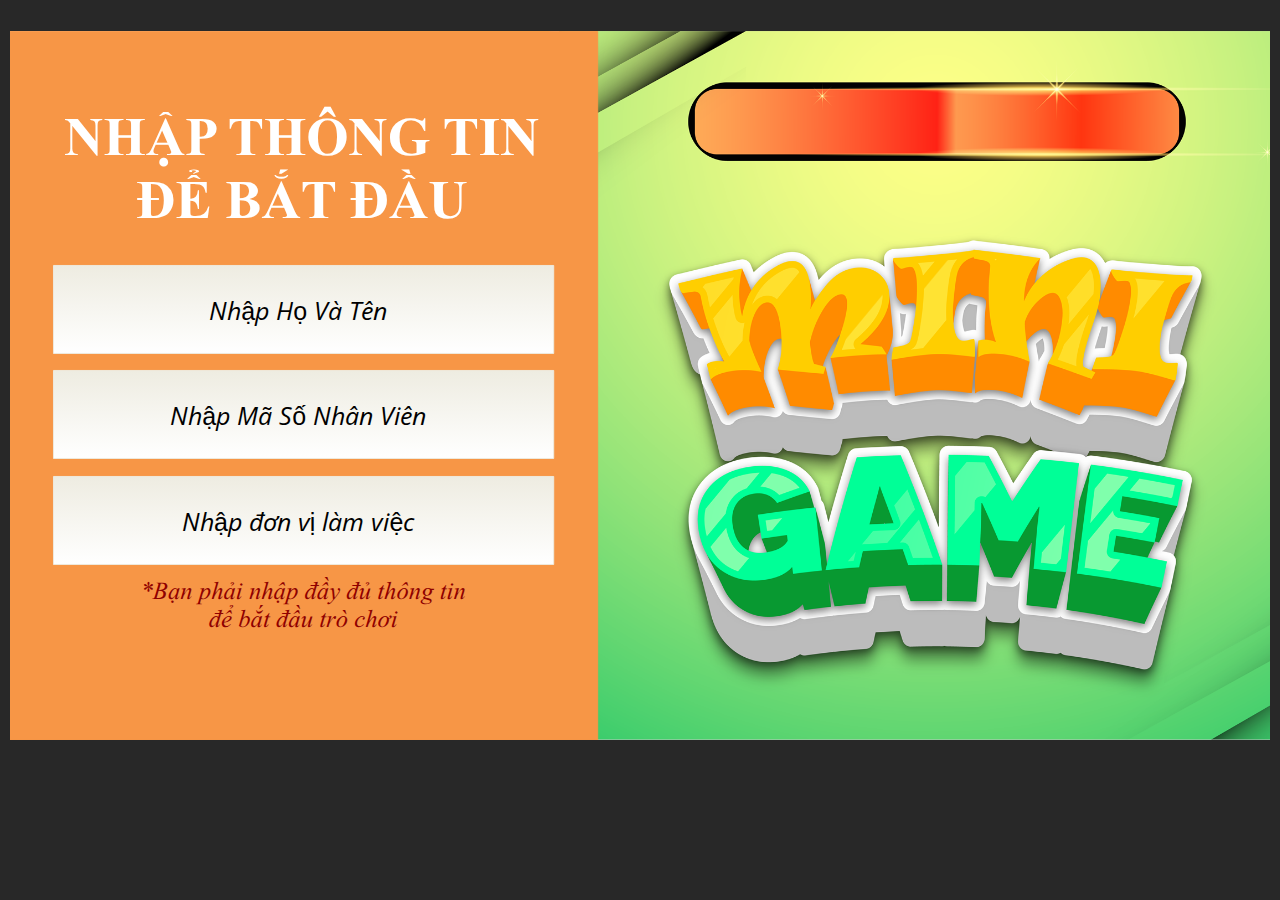
<file: index.html>
﻿<!doctype html>
<html lang="en-US">
<head>
  <meta charset="utf-8">
  <!-- Created using Storyline 360 x64 - http://www.articulate.com  -->
  <!-- version: 3.90.32893.0 -->
  <title>SO T&#192;I TR&#205; NH&#7898;</title>
  <meta http-equiv="x-ua-compatible" content="IE=edge"/>
  <meta name="viewport" content="width=device-width,initial-scale=1,user-scalable=no,shrink-to-fit=no,minimal-ui"/>
  <meta name="apple-mobile-web-app-capable" content="yes"/>
  <style>
    html, body { height: 100%; padding: 0; margin: 0 }
    #app { height: 100%; width: 100%; }
  </style>

  <script>
    window.DS = {};
    window.globals = {
      DATA_PATH_BASE: '',
      HAS_FRAME: true,
      HAS_SLIDE: true,

      lmsPresent: false,
      tinCanPresent: false,
      cmi5Present: false,
      aoSupport: false,
      scale: 'noscale',
      captureRc: false,
      browserSize: 'optimal',
      bgColor: '#282828',
      features: 'DropInAcc,DropInBase,DropInCore,DropInInteractions,DropInMisc,DropInVectors,DropInVideo,LayerPresentAsDialog,MultipleQuizTracking,UpdatedThemeEditor',
      themeName: 'unified',
      preloaderColor: '#FFFFFF',
      suppressAnalytics: false,
      productChannel: 'stable',
      publishSource: 'storyline',
      aid: 'aid|982b5509-1b52-4184-85fe-4e219e0c3761',
      cid: '5d182247-00c5-4008-b9ca-434d68f80cf0',
      playerVersion: '3.90.32893.0',
      publishTimestamp: '2024-08-17T12:05:22.7212767Z',
      maxIosVideoElements: 10,
      connectionSettings: { message: 'You%20are%20offline.%20Trying%20to%20reconnect...', useDarkTheme: false, mode: 'disabled' },
      hasFeature: function(feature) {
        return this.features.split(',').includes(feature);
      },
      
      parseParams: function(qs) {
        if (window.globals.parsedParams != null) {
          return window.globals.parsedParams;
        }
        qs = (qs || window.location.search.substr(1)).split('+').join(' ');
        var params = {},
            tokens,
            re = /[?&]?([^=]+)=([^&]*)/g;

        while (tokens = re.exec(qs)) {
          params[decodeURIComponent(tokens[1]).trim()] =
            decodeURIComponent(tokens[2]).trim();
        }
        window.globals.parsedParams = params;
        return params;
      }

    };
  </script>
  <script>
    var isIe11 = ('ActiveXObject' in window || window.MSBlobBuilder != null)
      && window.msCrypto != null && !window.ActiveXObject;
    if (isIe11) {
      window.globals.unsupportedBrowser = true;
      document.write(atob('[base64]'));
    }
  </script>

  <script>
    if (window.globals.hasFeature('MultiLanguageSinglePackageSupport')) {
      
      
    }
  </script>

  
  <script>window.THREE = { };</script>
  
</head>
<body style="background: #282828" class="cs-HTML theme-unified">
  <!-- 360 -->
  <script>!function(){var e,i=/iPhone/i,o=/iPod/i,n=/iPad/i,t=/\biOS-universal(?:.+)Mac\b/i,r=/\bAndroid(?:.+)Mobile\b/i,a=/Android/i,d=/(?:SD4930UR|\bSilk(?:.+)Mobile\b)/i,p=/Silk/i,l=/Windows Phone/i,u=/\bWindows(?:.+)ARM\b/i,b=/BlackBerry/i,s=/BB10/i,c=/Opera Mini/i,f=/\b(CriOS|Chrome)(?:.+)Mobile/i,h=/Mobile(?:.+)Firefox\b/i,v=function(e){return void 0!==e&&"MacIntel"===e.platform&&"number"==typeof e.maxTouchPoints&&e.maxTouchPoints>1&&"undefined"==typeof MSStream};e=function(e){var m={userAgent:"",platform:"",maxTouchPoints:0};e||"undefined"==typeof navigator?"string"==typeof e?m.userAgent=e:e&&e.userAgent&&(m={userAgent:e.userAgent,platform:e.platform,maxTouchPoints:e.maxTouchPoints||0}):m={userAgent:navigator.userAgent,platform:navigator.platform,maxTouchPoints:navigator.maxTouchPoints||0};var g=m.userAgent,y=g.split("[FBAN");void 0!==y[1]&&(g=y[0]),void 0!==(y=g.split("Twitter"))[1]&&(g=y[0]);var A=function(e){return function(i){return i.test(e)}}(g),w={apple:{phone:A(i)&&!A(l),ipod:A(o),tablet:!A(i)&&(A(n)||v(m))&&!A(l),universal:A(t),device:(A(i)||A(o)||A(n)||A(t)||v(m))&&!A(l)},amazon:{phone:A(d),tablet:!A(d)&&A(p),device:A(d)||A(p)},android:{phone:!A(l)&&A(d)||!A(l)&&A(r),tablet:!A(l)&&!A(d)&&!A(r)&&(A(p)||A(a)),device:!A(l)&&(A(d)||A(p)||A(r)||A(a))||A(/\bokhttp\b/i)},windows:{phone:A(l),tablet:A(u),device:A(l)||A(u)},other:{blackberry:A(b),blackberry10:A(s),opera:A(c),firefox:A(h),chrome:A(f),device:A(b)||A(s)||A(c)||A(h)||A(f)},any:!1,phone:!1,tablet:!1};return w.any=w.apple.device||w.android.device||w.windows.device||w.other.device,w.phone=w.apple.phone||w.android.phone||w.windows.phone,w.tablet=w.apple.tablet||w.android.tablet||w.windows.tablet,w}(),"object"==typeof exports&&"undefined"!=typeof module?module.exports=e:"function"==typeof define&&define.amd?define((function(){return e})):this.isMobile=e}();
    window.isMobile.apple.tablet = window.isMobile.apple.tablet ||
      (navigator.platform === 'MacIntel' && navigator.maxTouchPoints > 1);
    window.isMobile.apple.device = window.isMobile.apple.device || window.isMobile.apple.tablet;
    window.isMobile.tablet = window.isMobile.tablet || window.isMobile.apple.tablet;
    window.isMobile.any = window.isMobile.any || window.isMobile.apple.tablet;
  </script>

  <div id="focus-sink" tabindex="-1"></div>

  <div id="preso"></div>
  <script>
    (function() {

      var classTypes = [ 'desktop', 'mobile', 'phone', 'tablet' ];

      var addDeviceClasses = function(prefix, testObj) {
        var curr, i;
        for (i = 0; i < classTypes.length; i++) {
          curr = classTypes[i];
          if (testObj[curr]) {
            document.body.classList.add(prefix + curr);
          }
        }
      };

      var params = window.globals.parseParams(),
          isDevicePreview = params.devicepreview === '1',
          isPhoneOverride = params.deviceType === 'phone' || (isDevicePreview && params.phone == '1'),
          isTabletOverride = (params.deviceType === 'tablet' || isDevicePreview) && !isPhoneOverride,
          isMobileOverride = isPhoneOverride || isTabletOverride;

      var deviceView = {
        desktop: !window.isMobile.any && !isMobileOverride,
        mobile: window.isMobile.any || isMobileOverride,
        phone: isPhoneOverride || (window.isMobile.phone && !isTabletOverride),
        tablet: isTabletOverride || window.isMobile.tablet
      };

      window.globals.deviceView = deviceView;
      window.isMobile.desktop = !window.isMobile.any;
      window.isMobile.mobile = window.isMobile.any;

      addDeviceClasses('view-', deviceView);

    })();
  </script>
  
  <script src='story_content/triggers.js' type=text/javascript></script>
<script src='story_content/user.js' type=text/javascript></script>
  <div class="slide-loader"></div>

  <script>
    var doc = document, loader = doc.body.querySelector('.slide-loader'); [ 1, 2, 3 ].forEach(function(n) { var d = doc.createElement('div'); d.style.backgroundColor = window.globals.preloaderColor; d.classList.add('mobile-loader-dot'); d.classList.add('dot' + n); loader.appendChild(d); });
  </script>

  <div class="mobile-load-title-overlay" style="display: none">
    <div class="mobile-load-title">SO T&#192;I TR&#205; NH&#7898;</div>
  </div>

  <div class="mobile-chrome-warning"></div>

  
<style>
  .warn-connection-dialog {
    display: none;
    background: transparent;
    pointer-events: all;
    position: fixed;
    left: 0;
    top: 0;
    width: 100%;
    height: 100%;
    z-index: 999;
  }

  .warn-connection-content {
    pointer-events: all;
    border-radius: 4px;
    background: white;
    border: 1px solid #E7E7E7;
    color: #333333;
    box-shadow: 0 2px 4px rgba(0, 0, 0, 0.25);
    transition: all 150ms ease-out;
    position: absolute;
    white-space: nowrap;
  }

  .view-phone.is-landscape .warn-connection-content {
    left: 23px;
    bottom: 23px;
  }

  .view-tablet.is-landscape .warn-connection-content {
    left: 50%;
    top: 20px;
    transform: translateX(-50%);
  }

  .view-mobile.is-portrait .warn-connection-content {
    transform: translate(-50%, calc(-100% - 15px));
  }

  .warn-connection-content p {
    display: inline-block;
    margin: 0 8px 0 0;
    line-height: 33px;
    font-size: 11px;
  }

  .warn-connection-content svg {
    position: relative;
    vertical-align: middle;
    margin: 0 2px 2px 8px;
  }

  .view-desktop .warn-connection-content {
    left: 1.5em;
    bottom: 1.5em;
  }

  .view-desktop .warn-connection-content p {
    font-size: 1.1em;
  }

  .is-offline .warn-connection-dialog {
    display: block;
  }

  .is-offline .cs-panel * {
    pointer-events: none !important;
  }

  .is-offline .cs-panel {
    pointer-events: all !important;
  }

  .is-offline #nav-controls * {
    pointer-events: none !important;
  }

  .is-offline #nav-controls {
    pointer-events: all !important;
  }
</style>

<div class="warn-connection-dialog" role="alertdialog" aria-modal="true" tabindex="0" aria-labelledby="warn-connection-message">
  <div class="warn-connection-content">
    <svg width="17" height="15" viewBox="0 0 17 15" xmlns="http://www.w3.org/2000/svg">
      <path fill="#8F0000" stroke="white" d="M16.07,12.98 L15.88,12.23 L9.51,1.21 C8.97,0.26,7.6,0.26,7.06,1.21 L0.69,12.23 C0.15,13.16,0.81,14.36,1.91,14.36 H14.65 C15.47,14.36,16.05,13.7,16.07,12.98 Z"/>
      <path fill="white" stroke="white" d="M8.58,5.5 C8.35,5.28,8.5,5.35,8.21,5.32 C8.09,5.35,7.97,5.49,7.96,5.67 C7.97,5.79,7.98,5.92,7.98,6.04 L7.98,6.04 C7.99,6.17,8,6.31,8.01,6.43 L8.01,6.44 C8.03,6.92,8.06,7.41,8.09,7.9 L8.09,7.9 C8.12,8.39,8.14,8.88,8.17,9.37 C8.17,9.39,8.18,9.42,8.2,9.44 C8.23,9.46,8.25,9.47,8.28,9.47 C8.31,9.47,8.34,9.46,8.35,9.44 C8.37,9.43,8.38,9.4,8.39,9.35 L8.39,9.34 C8.39,9.24,8.4,9.15,8.4,9.05 L8.4,9.05 C8.41,8.96,8.41,8.86,8.42,8.75 C8.43,8.44,8.45,8.12,8.47,7.81 L8.47,7.81 C8.49,7.49,8.51,7.18,8.53,6.87 C8.55,6.46,8.56,6.05,8.59,5.64 L8.6,5.62 C8.6,5.57,8.59,5.53,8.58,5.5 L8.21,5.32 Z"/>
      <circle fill="white" stroke="white" cx="8.3" cy="11.35" r="0.3"/>
    </svg>
    <p id="warn-connection-message">You are offline. Trying to reconnect...</p>
  </div>
</div>

<script>
  (function() {
    window.DS.connection = {
      warningShown: false,
      assets: {},
      loadingAssetGroup: false,
      retryDelay: 500
    };

    var connectionSettings = window.globals.connectionSettings || {};

    var useConnectionMessages = window.AbortController != null &&
      window.location.protocol != 'file:' &&
      connectionSettings.mode === 'normal';

    window.DS.connection.useConnectionMessages = useConnectionMessages;

    var assetCount = 0;
    var checkLoadedId;


    if (useConnectionMessages && connectionSettings != null) {
      var contentEl = document.querySelector('.warn-connection-content');
      var messageEl = contentEl.querySelector('p');

      if (connectionSettings.useDarkTheme) {
        contentEl.style.borderColor = '#BABBBA';
        contentEl.style.backgroundColor = '#282828';
        contentEl.style.color = '#FFFFFF';
      }

      if (connectionSettings.message != null) {
        messageEl.textContent = window.decodeURIComponent(connectionSettings.message);
      }
    }

    function checkAssetsReady() {
      for (var i in DS.connection.assets) {
        if (!DS.connection.assets[i].success) {
          return false;
        }
      }
      return true;
    }

    function stopAssetGroup() {
      if (!useConnectionMessages) { return; }

      assetCount = 0;

      DS.connection.oldAssetGroup = DS.connection.assets;
      DS.connection.assets = {};
      DS.connection.loadingAssetGroup = false;
      clearInterval(checkLoadedId);
    }

    function startAssetGroup() {
      if (!useConnectionMessages) { return; }
      var ticks = 0;
      clearInterval(checkLoadedId);
      checkLoadedId = setInterval(function() {
        var loaded = 0;
        if (assetCount === 0 && loaded === 0) {
          clearInterval(checkLoadedId);
          return;
        }

        for (var i in DS.connection.assets) {
          if (DS.connection.assets[i].success) {
            loaded++;
          }
        }

        if (assetCount === loaded && checkAssetsReady()) {
          for (var i in DS.connection.assets) {
            if (DS.connection.assets[i].action) {
              DS.connection.assets[i].action();
            }
          }
          hideWarning();
          stopAssetGroup();
        }
      }, 100)
    }

    function requiredAsset(url, action, retry, type) {
      if (!useConnectionMessages) { return; }
      if (DS.connection.assets[url]) { return; }

      DS.connection.assets[url] = {
        success: false, action: action, retry: retry, type: type
      };
      assetCount = Object.keys(DS.connection.assets).length;
      if (!DS.connection.loadingAssetGroup) {
        startAssetGroup();
      }
      DS.connection.loadingAssetGroup = true;
    }

    function assetLoaded(url) {
      if (!useConnectionMessages) { return; }
      if (DS.connection.assets[url]) {
        DS.connection.assets[url].success = true;
      }
    }

    function assetFailed(url) {
      if (!useConnectionMessages) { return; }
      if (!DS.connection.assets[url]) {
        if (/\.js$/.test(url) && url.indexOf('transcripts') === -1) {
          setTimeout(function() {
            if (DS.connection.lastSlideLoaded != null) {
              DS.connection.lastSlideLoaded();
            }
          }, DS.connection.retryDelay);
        }
        return;
      }
      if (!DS.connection.warningShown) { showWarning(); }
      if (DS.connection.assets[url].retry) {
        setTimeout(function() {
          if (!DS.connection.assets[url].success) {
            DS.connection.assets[url].retry()
          }
        }, DS.connection.retryDelay);
      }
    }

    function hideWarning() {
      document.body.classList.remove('is-offline');
      DS.connection.warningShown = false;
      enableKeys();
    }
    DS.connection.hideWarning = hideWarning

    function showWarning(btn) {
      document.body.classList.add('is-offline')
      DS.connection.warningShown = true;
      updateWarningPosition();
      disableKeys();
    }

    function updateWarningPosition() {
      if (!DS.connection.warningShown) {
        return;
      }

      var isPortrait = document.body.classList.contains('is-portrait');
      var isMobile = document.body.classList.contains('view-mobile');
      var warningEl = document.querySelector('.warn-connection-content');

      if (isPortrait && isMobile) {
        var slide = document.querySelector('.primary-slide');
        var slideRect = slide != null
          ? slide.getBoundingClientRect()
          : { top: window.innerHeight, left: 0, width: window.innerWidth };

        warningEl.style.top = `${slideRect.top}px`
        warningEl.style.left = `${slideRect.left + slideRect.width / 2}px`
      } else {
        warningEl.style.top = null;
        warningEl.style.left = null;
      }

      window.requestAnimationFrame(updateWarningPosition);
    }

    function onDisableKeyDown(e) {
      e.preventDefault();
      e.stopImmediatePropagation();
    }

    function onDisableKeyUp(e) {
      e.preventDefault();
      e.stopImmediatePropagation();
    }

    var accStyle = document.createElement('style');
    var warnDialogEl = document.querySelector('.warn-connection-dialog');

    function disableKeys() {
      if (DS.views && DS.views.nsStack && DS.views.nsStack.length === 1) {
        DS.views.nsStack[0].tabReachable = false
        DS.views.nsStack[0].updateTabIndex(true, true);
      }

      accStyle.innerHTML = '.acc-shadow-dom { display: none; }';
      document.body.appendChild(accStyle);

      warnDialogEl.parentNode.append(warnDialogEl);
      warnDialogEl.focus();
    }

    function enableKeys() {
      accStyle.remove();
      if (DS.views && DS.views.nsStack && DS.views.nsStack.length === 1 && DS.views.nsStack[0].name === '_frame') {
        DS.views.nsStack[0].tabReachable = true;
        DS.views.nsStack[0].updateTabIndex();
      }
    }

    // these will all be noops if the feature flag isn't set in
    // the data and `window.globals.features`
    DS.connection.requiredAsset = requiredAsset;
    DS.connection.assetLoaded = assetLoaded;
    DS.connection.assetFailed = assetFailed;
    DS.connection.stopAssetGroup = stopAssetGroup;
    DS.connection.startAssetGroup = startAssetGroup;
  })();
</script>


  <script>
    
    if (window.autoSpider && window.vInterfaceObject) {
      document.querySelector('.mobile-load-title-overlay').style.display = 'none';
    }
  </script>

  

  <link rel="stylesheet" href="html5/data/css/output.min.css" data-noprefix/>
</body>
<script src="html5/lib/scripts/bootstrapper.min.js"></script>
</html>
</file>
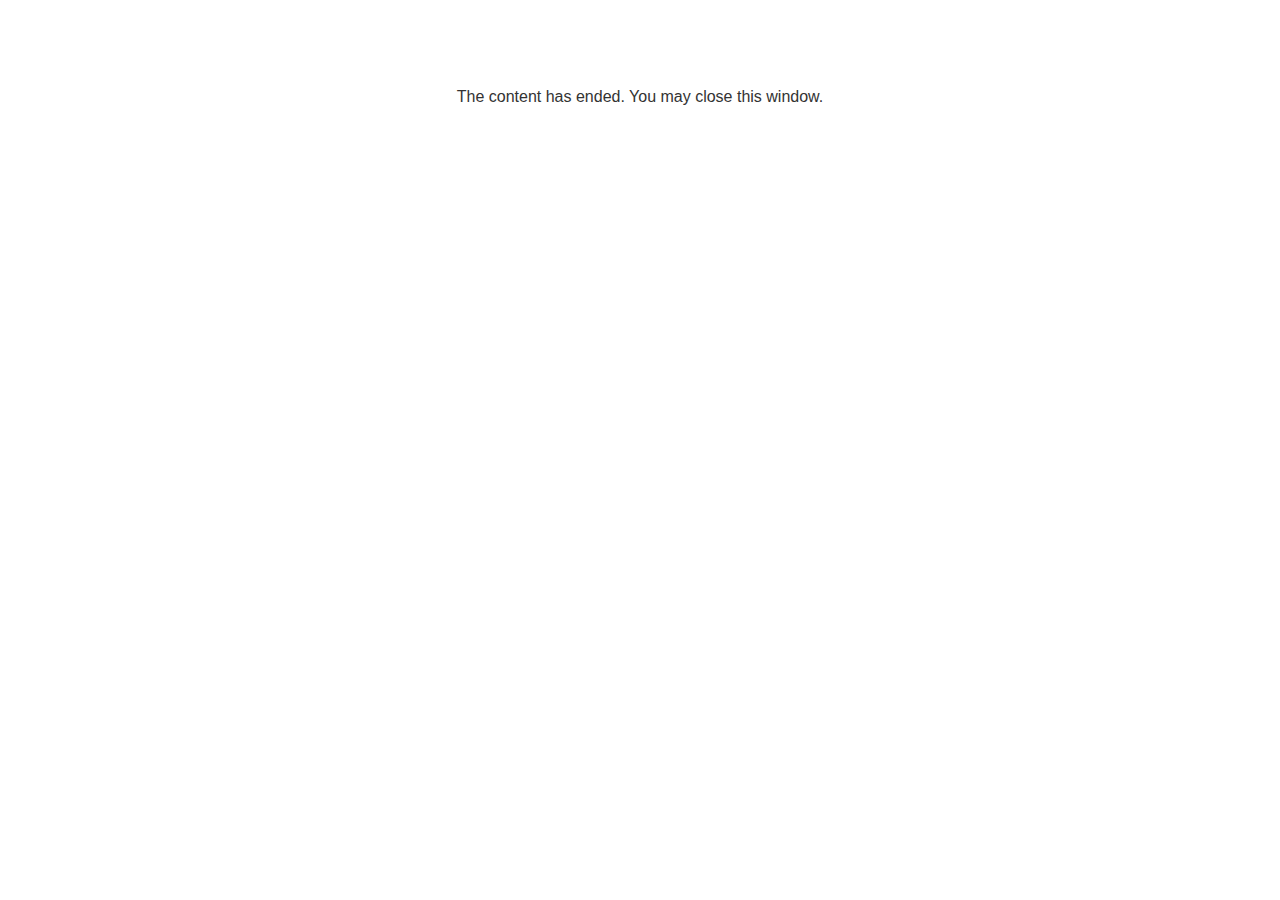
<file: lms/goodbye.html>
<!doctype html>
<html>
<body style="background-color: #ffffff;">

<p role="alert" style="color: #333333;font-family: Lato, articulate, tahoma, arial;font-size: medium;text-align: center;">
<br><br><br><br>
The content has ended. You may close this window.
</p>

</body>
</html>
</file>
